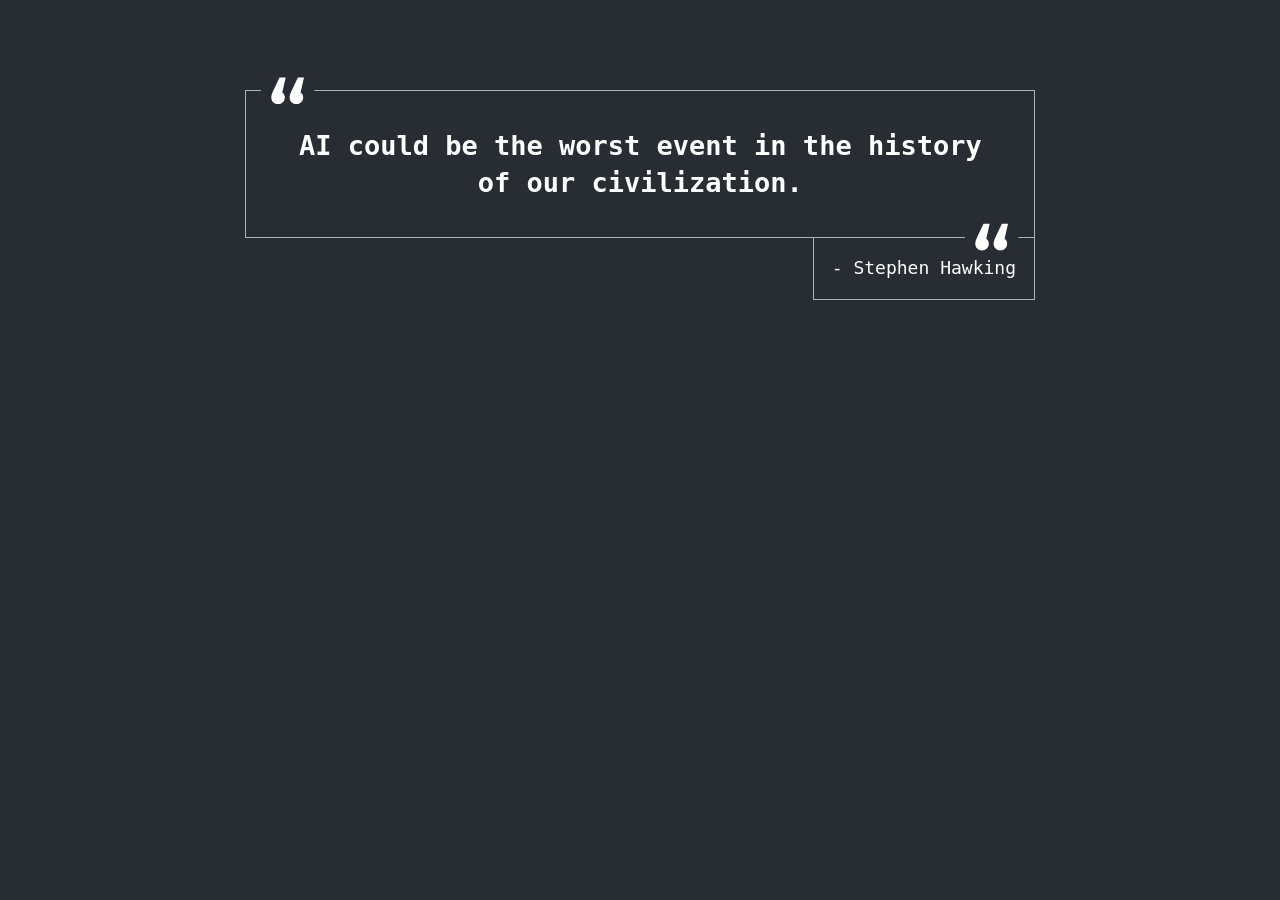
<file: index.html>
<!doctype html>
<html
  lang="en"
  data-ws-project="6458037b-5d3c-4079-ae0e-c40df5bc4a65"
  data-ws-last-published="2026-05-05T02:11:05.421Z"
>
  <head>
    <link
      rel="stylesheet"
      type="text/css"
      href="/assets/static/app_generated_index-6937cd5a.6cPwL4GT.css"
    />
    <meta charset="UTF-8" />
    <meta name="viewport" content="width=device-width,initial-scale=1" />
    <link
      rel="icon"
      href="/_vercel/image?url=%2Fassets%2Flogo_r1qaJQiri6sK3rPyq-Sar.svg&amp;w=144&amp;q=100"
    />
    <meta property="og:url" content="https://url/" />
    <meta
      property="og:title"
      content="Elias is a Web Designer and Front-End Developer"
    />
    <meta property="og:type" content="website" />
    <meta
      name="description"
      content="He crafts responsive websites where technologies meet creativity"
    />
    <meta
      property="og:description"
      content="He crafts responsive websites where technologies meet creativity"
    />
    <meta
      property="og:image"
      content="/assets/pixelcraft-cover_Ckau2-x_u9aBf1xgEHluR.png"
    />
    <meta property="twitter:card" content="summary_large_image" />
    <title>feel the eternal void</title>
  </head>
  <body id="top" class="w-body">
    <div class="w-box">
      <div style="display: contents">
        <div style="display: contents">
          <div class="w-html-embed">
            <style>
              /* So we don't need to add a token to every paragraph to remove margin. */
              p {
                margin: 0;
              }

              * {
                /* Make links scroll to their sections smoothly. */
                scroll-behavior: smooth;
              }

              /* Nav Trigger show active when submenu is open. */
              nav button[data-state="open"] {
                --navigation-menu-trigger-icon-transform: 180deg;
                color: var(--foreground-muted);
              }
            </style>
          </div>
        </div>
      </div>
      <main class="w-box">
        <section class="w-box cna0hdz c1mzb2kd">
          <div
            class="w-box c1357293 c9jnjeu czr2pxy c155uc7w cry9bxc c1lfjoq7 c1778y6x c1wt8a7g c1s46o9r cdczzub c1fd0kk1 c11gzs80"
          >
            <div
              class="w-box cry9bxc c1lfjoq7 co864hj c1qom380 c9jnjeu c1357293"
            >
              <div
                class="w-box cavd3zn c1fhkm63 clv8gve c17uu2y9 c13ldpkq c14nqedw"
              >
                <p
                  class="w-paragraph cuoke4w cy1haag c32myit cwrra4i c12y6bqh c172bxpl"
                >
                  <b class="w-element"
                    >AI could be the worst event in the history of our
                    civilization.</b
                  >
                </p>
                <div
                  class="w-box csru8nn c1u3r42f cdwd3jx c1cvcmzo cimc1rz c1lqspcx"
                >
                  <div style="display: contents">
                    <div style="display: contents">
                      <div class="w-html-embed">
                        <svg
                          width="100%"
                          height="100%"
                          viewBox="0 0 42 29"
                          fill="none"
                          xmlns="http://www.w3.org/2000/svg"
                        >
                          <rect
                            width="41.472"
                            height="28.704"
                            fill="var(--background-primary)"
                          ></rect>
                          <path
                            d="M18.56 19.616C18.56 21.0453 18.0373 22.2507 16.992 23.232C15.968 24.2133 14.72 24.704 13.248 24.704C11.7333 24.704 10.4747 24.2133 9.472 23.232C8.49067 22.2507 8 21.0453 8 19.616C8 18.9333 8.096 18.208 8.288 17.44C8.48 16.672 8.864 15.68 9.44 14.464L14.4 4H19.2L16.544 15.584C17.1413 16.0107 17.6213 16.576 17.984 17.28C18.368 17.9627 18.56 18.7413 18.56 19.616ZM32.8 19.616C32.8 21.0453 32.2773 22.2507 31.232 23.232C30.1867 24.2133 28.9387 24.704 27.488 24.704C26.016 24.704 24.768 24.2133 23.744 23.232C22.7413 22.2507 22.24 21.0453 22.24 19.616C22.24 18.9333 22.336 18.208 22.528 17.44C22.72 16.672 23.1147 15.68 23.712 14.464L28.704 4H33.472L30.784 15.584C31.4027 16.0107 31.8933 16.576 32.256 17.28C32.6187 17.9627 32.8 18.7413 32.8 19.616Z"
                            fill="var(--foreground-primary)"
                          ></path>
                        </svg>
                      </div>
                    </div>
                  </div>
                </div>
                <div
                  class="w-box csru8nn c1u3r42f cdwd3jx cm4r943 c1lvkmhk c7dda1k c1dj4rt4 cvqjtds"
                >
                  <div style="display: contents">
                    <div style="display: contents">
                      <div class="w-html-embed">
                        <svg
                          width="100%"
                          height="100%"
                          viewBox="0 0 42 29"
                          fill="none"
                          xmlns="http://www.w3.org/2000/svg"
                        >
                          <rect
                            width="41.472"
                            height="28.704"
                            fill="var(--background-primary)"
                          ></rect>
                          <path
                            d="M18.56 19.616C18.56 21.0453 18.0373 22.2507 16.992 23.232C15.968 24.2133 14.72 24.704 13.248 24.704C11.7333 24.704 10.4747 24.2133 9.472 23.232C8.49067 22.2507 8 21.0453 8 19.616C8 18.9333 8.096 18.208 8.288 17.44C8.48 16.672 8.864 15.68 9.44 14.464L14.4 4H19.2L16.544 15.584C17.1413 16.0107 17.6213 16.576 17.984 17.28C18.368 17.9627 18.56 18.7413 18.56 19.616ZM32.8 19.616C32.8 21.0453 32.2773 22.2507 31.232 23.232C30.1867 24.2133 28.9387 24.704 27.488 24.704C26.016 24.704 24.768 24.2133 23.744 23.232C22.7413 22.2507 22.24 21.0453 22.24 19.616C22.24 18.9333 22.336 18.208 22.528 17.44C22.72 16.672 23.1147 15.68 23.712 14.464L28.704 4H33.472L30.784 15.584C31.4027 16.0107 31.8933 16.576 32.256 17.28C32.6187 17.9627 32.8 18.7413 32.8 19.616Z"
                            fill="var(--foreground-primary)"
                          ></path>
                        </svg>
                      </div>
                    </div>
                  </div>
                </div>
              </div>
              <div class="w-box c15077ix">
                <div
                  class="w-text c160atll cy1haag c32myit cwrra4i c12y6bqh ci33z0 c1cy6j6m cskgjqa c1lf9chy cnry0ei c82q2z"
                >
                  - Stephen Hawking
                </div>
              </div>
            </div>
          </div>
          <a
            class="w-link czt9u4x csru8nn cgrhyqg ccg2arl c1u0w1c2 c1jdbdk1 c13xeq47 cyarius c135vpv5 c1l0vha7 csyy8v5 c1bc2i7x c17r8x7j cw409oe cj9wdjl c1er9g7j c1hh9fvj c1qyy4dh c1wt8a7g cn6056e c1117wcl cz5x2lt c12sm2j2 cblpe2z cl60rel czukzo6 ckqth2g c4j0o1n c44vfqt c1e8zdxj c1xs0wst c7s1hdt c1b7r3cd c8ksia9 cnqrsxi"
            href="#"
            ><div
              class="w-box c19acjow c1g1x4wk c1642u22 c1e9wxra c422x95 c1kectvc c18nx7en c13zjl4p cfcozna"
            ></div
          ></a>
        </section>
      </main>
      <div style="display: contents">
        <div style="display: contents">
          <div style="display: contents">
            <div style="display: contents">
              <div class="w-html-embed">
                <style>
                  :root {
                    --ani-duration: var(--duration-default, 0.2s);
                    --ani-delay: 0s;
                    --ani-slide-offset: 20%;
                    --ani-zoom-in-scale: 1;
                    --ani-zoom-out-scale: 0.85;
                    --ani-flip-rotate: 30deg;
                    --ani-easing: var(--easing-fun, ease);
                    --ani-fill-mode: forwards;
                  }
                  [data-ani]:not([data-ani-children]),
                  [data-ani-children]:not([data-ani-progress]) > * {
                    animation-duration: var(--ani-duration);
                    animation-delay: var(--ani-delay);
                    animation-timing-function: var(--ani-easing);
                    animation-fill-mode: var(--ani-fill-mode);
                    opacity: 0;
                  }
                  [data-ani-progress]:not([data-ani-children]),
                  [data-ani-children]:not([data-ani]) > * {
                    transition-property: opacity, transform;
                    transition-duration: var(--ani-duration);
                    transition-timing-function: var(--ani-easing);
                    opacity: 0;
                  }
                  @keyframes fadeIn {
                    from {
                      opacity: 0;
                    }
                    to {
                      opacity: 1;
                    }
                  }
                  @keyframes fadeOut {
                    from {
                      opacity: 1;
                    }
                    to {
                      opacity: 0;
                    }
                  }
                  [data-ani-children][data-ani="fade"] > .in,
                  [data-ani="fade"]:where(
                      .in:not([data-state]),
                      [data-state$="open"],
                      [data-state="active"]
                    ) {
                    animation-name: fadeIn;
                  }
                  [data-ani-children][data-ani="fade"] > .out,
                  [data-ani="fade"]:where(
                      .out:not([data-state]),
                      [data-state="closed"],
                      [data-state="inactive"]
                    ) {
                    animation-name: fadeOut;
                  }
                  @keyframes slideIn {
                    from {
                      opacity: 0;
                      translate: var(--ani-slide-transform);
                    }
                    to {
                      opacity: 1;
                      translate: none;
                    }
                  }
                  @keyframes slideOut {
                    from {
                      opacity: 1;
                      translate: none;
                    }
                    to {
                      opacity: 0;
                      translate: var(--ani-slide-transform);
                    }
                  }
                  [data-ani-children][data-ani|="slide"] > .in,
                  [data-ani|="slide"]:where(
                      .in:not([data-state]),
                      [data-state$="open"],
                      [data-state="active"]
                    ) {
                    animation-name: slideIn;
                  }
                  [data-ani-children][data-ani|="slide"] > .out,
                  [data-ani|="slide"]:where(
                      .out:not([data-state]),
                      [data-state="closed"],
                      [data-state="inactive"]
                    ) {
                    animation-name: slideOut;
                  }
                  [data-ani="slide-up"] {
                    --ani-slide-transform: 0 var(--ani-slide-offset);
                  }
                  [data-ani="slide-down"] {
                    --ani-slide-transform: 0 calc(-1 * var(--ani-slide-offset));
                  }
                  [data-ani="slide-left"] {
                    --ani-slide-transform: var(--ani-slide-offset);
                  }
                  [data-ani="slide-right"] {
                    --ani-slide-transform: calc(-1 * var(--ani-slide-offset));
                  }
                  @keyframes zoomIn {
                    from {
                      opacity: 0;
                      scale: var(--ani-zoom-out-scale);
                    }
                    to {
                      opacity: 1;
                      scale: 1;
                    }
                  }
                  @keyframes zoomOut {
                    from {
                      opacity: 1;
                      scale: 1;
                    }
                    to {
                      opacity: 0;
                      scale: var(--ani-zoom-in-scale);
                    }
                  }
                  [data-ani-children][data-ani="zoom"] > .in,
                  [data-ani|="zoom"]:where(
                      .in:not([data-state]),
                      [data-state$="open"],
                      [data-state="active"]
                    ) {
                    animation-name: zoomIn;
                  }
                  [data-ani-children][data-ani="zoom"] > .out,
                  [data-ani|="zoom"]:where(
                      .out:not([data-state]),
                      [data-state="closed"],
                      [data-state="inactive"]
                    ) {
                    animation-name: zoomOut;
                  }
                  [data-ani-children][data-ani-progress="zoom"] > *,
                  [data-ani-progress="zoom"]:not([data-ani-children]) {
                    transform: scale(var(--ani-zoom-out-scale));
                  }
                  @keyframes flipInY {
                    from {
                      rotate: y var(--ani-flip-rotate);
                      perspective: 2000px;
                      opacity: 0;
                    }
                    to {
                      rotate: y 0;
                      opacity: 1;
                    }
                  }
                  @keyframes flipOutY {
                    from {
                      rotate: y 0;
                      opacity: 1;
                    }
                    to {
                      perspective: 2000px;
                      rotate: y var(--ani-flip-rotate);
                      opacity: 0;
                    }
                  }
                  @keyframes flipInX {
                    from {
                      perspective: 2000px;
                      rotate: x var(--ani-flip-rotate);
                      opacity: 0;
                    }
                    to {
                      rotate: x 0;
                      opacity: 1;
                    }
                  }
                  @keyframes flipOutX {
                    from {
                      rotate: x 0;
                      opacity: 1;
                    }
                    to {
                      perspective: 2000px;
                      rotate: x var(--ani-flip-rotate);
                      opacity: 0;
                    }
                  }
                  [data-ani-children][data-ani="flip-y"] > .in,
                  [data-ani="flip-y"]:where(
                      .in:not([data-state]),
                      [data-state$="open"],
                      [data-state="active"]
                    ) {
                    animation-name: flipInY;
                  }
                  [data-ani-children][data-ani="flip-x"] > .in,
                  [data-ani="flip-x"]:where(
                      .in:not([data-state]),
                      [data-state$="open"],
                      [data-state="active"]
                    ) {
                    animation-name: flipInX;
                  }
                  [data-ani-children][data-ani="flip-y"] > .out,
                  [data-ani="flip-y"]:where(
                      .out:not([data-state]),
                      [data-state="closed"],
                      [data-state="inactive"]
                    ) {
                    animation-name: flipOutY;
                  }
                  [data-ani-children][data-ani="flip-x"] > .out,
                  [data-ani="flip-x"]:where(
                      .out:not([data-state]),
                      [data-state="closed"],
                      [data-state="inactive"]
                    ) {
                    animation-name: flipOutX;
                  }
                  @keyframes expandDown {
                    from {
                      height: 0;
                    }
                    to {
                      height: var(--newHeight);
                    }
                  }
                  @keyframes expandUp {
                    from {
                      height: var(--newHeight);
                    }
                    to {
                      height: 0;
                    }
                  }
                  [data-ani="expand"],
                  [data-ani="expand"][data-state="open"],
                  [data-ani="expand"].in {
                    --newHeight: var(
                      --custom-height,
                      var(
                        --radix-accordion-content-height,
                        var(--radix-collapsible-content-height, 100%)
                      )
                    );
                    overflow: hidden;
                    opacity: 1;
                  }
                  [data-ani-children][data-ani="expand"] > .in,
                  [data-ani="expand"]:where(
                      .in:not([data-state]),
                      [data-state$="open"],
                      [data-state="active"]
                    ) {
                    animation: expandDown var(--ani-duration) var(--ani-easing);
                  }
                  [data-ani-children][data-ani="expand"] > .out,
                  [data-ani="expand"]:where(
                      .out:not([data-state]),
                      [data-state="closed"],
                      [data-state="inactive"]
                    ) {
                    animation: expandUp var(--ani-duration) var(--ani-easing);
                  }
                  @media (prefers-reduced-motion: reduce) {
                    [data-ani]:not([data-ani-children]),
                    [data-ani-progress]:not([data-ani-children]),
                    [data-ani-children] > * {
                      opacity: 1;
                      transform: none;
                      animation: none;
                      rotate: none;
                      scale: none;
                      translate: none;
                    }
                  }
                </style>
              </div>
            </div>
          </div>
        </div>
      </div>
    </div>
    <a
      href="https://webstudio.is/?via=badge"
      target="_blank"
      class="w-element csru8nn c1mb8swa c1qqyhy5 c1qyy4dh ct02u4h cjqo3r0 co75lnx c7f1npl c10yh23j c1sjzfnm c1ngdwug csxsvt6 c393lej cmm8ti9 c17xbrdu cifio cy1haag c1nk3tgl c1tby39 c1wcb3xr cze564a c15plmkp c135vpv5 c119suh8 cujxabw c142603 c1o3pxpk c1qc49wt"
      ><div class="w-html-embed cauqto8 cs09067 c10l6bx clv8gve">
        <svg
          xmlns="http://www.w3.org/2000/svg"
          fill="currentColor"
          viewBox="0 0 16 16"
          width="100%"
          height="100%"
          style="display: block"
        >
          <path
            fill-rule="evenodd"
            d="m12.32 12.416 2.62-8.085a1.205 1.205 0 1 0-2.292-.746l-2.62 8.084a1.205 1.205 0 1 0 2.292.747Z"
            clip-rule="evenodd"
          />
          <path
            fill-rule="evenodd"
            d="M8 7.624c.297 0 .517.175.704.394.207.243.373.545.514.866.634 1.44.753 3.241.753 3.241a1.206 1.206 0 0 0 1.285 1.122 1.207 1.207 0 0 0 1.12-1.287s-.16-2.25-.952-4.05C10.744 6.364 9.594 5.208 8 5.208c-1.594 0-2.744 1.156-3.424 2.7-.792 1.8-.951 4.05-.951 4.05a1.207 1.207 0 0 0 1.12 1.288 1.206 1.206 0 0 0 1.284-1.122s.119-1.8.753-3.24a3.52 3.52 0 0 1 .514-.867c.187-.22.406-.394.704-.394Z"
            clip-rule="evenodd"
          />
          <path
            fill-rule="evenodd"
            d="M5.973 11.669 3.352 3.585a1.205 1.205 0 1 0-2.293.746l2.622 8.084a1.205 1.205 0 1 0 2.292-.746Z"
            clip-rule="evenodd"
          />
        </svg>
      </div>
      <div class="w-element">Built with Webstudio</div></a
    >
    <script id="vike_pageContext" type="application/json">
      {
        "_urlRewrite": null,
        "pageId": "/pages/index",
        "routeParams": {},
        "data": {
          "url": "https://url/",
          "system": {
            "params": {},
            "search": {},
            "origin": "https://url",
            "pathname": "/"
          },
          "resources": {},
          "pageMeta": {
            "title": "Elias is a Web Designer and Front-End Developer",
            "description": "He crafts responsive websites where technologies meet creativity",
            "excludePageFromSearch": "!undefined",
            "language": "!undefined",
            "socialImageAssetName": "pixelcraft-cover_Ckau2-x_u9aBf1xgEHluR.png",
            "socialImageUrl": "!undefined",
            "status": "!undefined",
            "redirect": "!undefined",
            "custom": []
          }
        }
      }
    </script>
    <script id="vike_globalContext" type="application/json">
      {}
    </script>
    <script
      src="/assets/entries/entry-server-routing.sMlzWTgq.js"
      type="module"
      async
    ></script>
    <link
      rel="modulepreload"
      href="/assets/entries/pages_index._sj_bjXE.js"
      as="script"
      type="text/javascript"
    /><link
      rel="modulepreload"
      href="/assets/chunks/chunk-x9pfHLEC.js"
      as="script"
      type="text/javascript"
    /><link
      rel="modulepreload"
      href="/assets/chunks/chunk-CzwYzMkE.js"
      as="script"
      type="text/javascript"
    />
  </body>
</html>
</file>
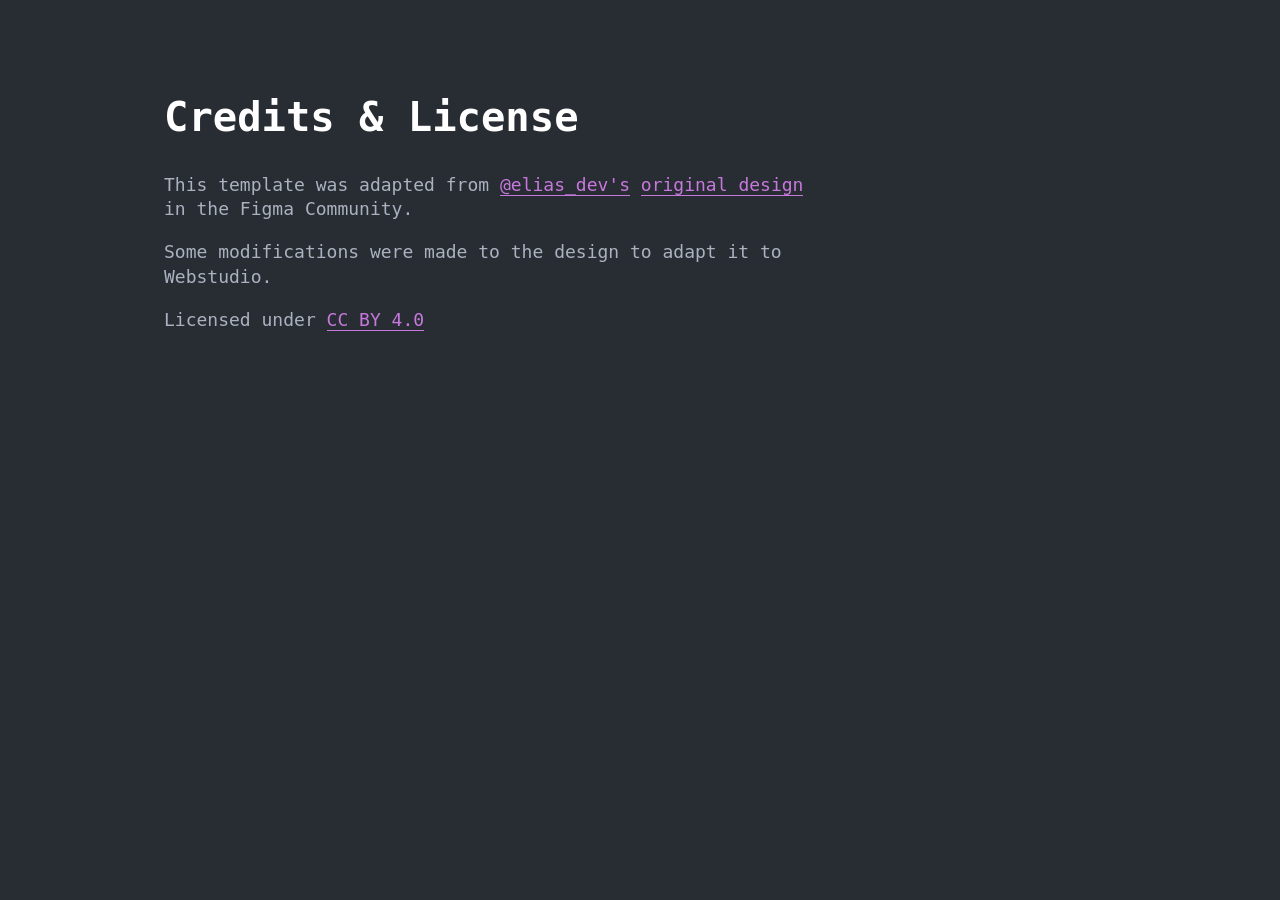
<file: credits/index.html>
<!doctype html>
<html
  lang="en"
  data-ws-project="6458037b-5d3c-4079-ae0e-c40df5bc4a65"
  data-ws-last-published="2026-05-05T02:11:05.421Z"
>
  <head>
    <link
      rel="stylesheet"
      type="text/css"
      href="/assets/static/app_generated_index-6937cd5a.6cPwL4GT.css"
    />
    <meta charset="UTF-8" />
    <meta name="viewport" content="width=device-width,initial-scale=1" />
    <link
      rel="icon"
      href="/_vercel/image?url=%2Fassets%2Flogo_r1qaJQiri6sK3rPyq-Sar.svg&amp;w=144&amp;q=100"
    />
    <meta property="og:url" content="https://url/credits" />
    <meta property="og:title" content="Credits and License" />
    <meta property="og:type" content="website" />
    <meta name="robots" content="noindex, nofollow" />
    <meta property="twitter:card" content="summary_large_image" />
    <title>Credits and License</title>
  </head>
  <body class="w-body">
    <div class="w-box">
      <main class="w-box">
        <section class="w-box cna0hdz c1mzb2kd">
          <div
            class="w-box c1357293 c9jnjeu czr2pxy c155uc7w cry9bxc c1lfjoq7 c1778y6x c1wt8a7g cn6056e c1117wcl c1fd0kk1 c11gzs80"
          >
            <h1
              class="w-heading c1cb3y4c c32myit cwrra4i cizucda c11nr3ex c1dhz37v"
            >
              Credits &amp; License
            </h1>
            <div class="w-box c1rco612">
              <p class="w-paragraph">
                This template was adapted from
                <a
                  href="https://www.figma.com/@elias_dev"
                  target="_blank"
                  class="w-rich-text-link chbermr cld4m44 cgrhyqg ccg2arl c1u0w1c2 c1jdbdk1 c13xeq47 cyarius c135vpv5 c1kz4bsi cy8j7mm c1hwbdwo c10mz0pn cw409oe cj9wdjl c1er9g7j c1hh9fvj cl60rel czukzo6 c1223h70 ck31cl2 c15li9yt c1x1ucwy csba0v1 c7rxj2g c8ksia9 cnqrsxi"
                  >@elias_dev&#x27;s</a
                >
                <a
                  href="https://www.figma.com/community/file/1164933568884615740"
                  target="_blank"
                  class="w-rich-text-link chbermr cld4m44 cgrhyqg ccg2arl c1u0w1c2 c1jdbdk1 c13xeq47 cyarius c135vpv5 c1kz4bsi cy8j7mm c1hwbdwo c10mz0pn cw409oe cj9wdjl c1er9g7j c1hh9fvj cl60rel czukzo6 c1223h70 ck31cl2 c15li9yt c1x1ucwy csba0v1 c7rxj2g c8ksia9 cnqrsxi"
                  >original design</a
                >
                in the Figma Community.
              </p>
              <p class="w-paragraph">
                Some modifications were made to the design to adapt it to
                Webstudio.
              </p>
              <p class="w-paragraph">
                Licensed under
                <a
                  href="https://creativecommons.org/licenses/by/4.0/"
                  target="_blank"
                  class="w-rich-text-link chbermr cld4m44 cgrhyqg ccg2arl c1u0w1c2 c1jdbdk1 c13xeq47 cyarius c135vpv5 c1kz4bsi cy8j7mm c1hwbdwo c10mz0pn cw409oe cj9wdjl c1er9g7j c1hh9fvj cl60rel czukzo6 c1223h70 ck31cl2 c15li9yt c1x1ucwy csba0v1 c7rxj2g c8ksia9 cnqrsxi"
                  >CC BY 4.0</a
                >
              </p>
            </div>
          </div>
        </section>
      </main>
    </div>
    <script id="vike_pageContext" type="application/json">
      {
        "_urlRewrite": null,
        "pageId": "/pages/credits",
        "routeParams": {},
        "data": {
          "url": "https://url/credits",
          "system": {
            "params": {},
            "search": {},
            "origin": "https://url",
            "pathname": "/credits"
          },
          "resources": {},
          "pageMeta": {
            "title": "Credits and License",
            "description": "",
            "excludePageFromSearch": true,
            "language": "",
            "socialImageAssetName": "!undefined",
            "socialImageUrl": "",
            "status": 200,
            "redirect": "",
            "custom": []
          }
        }
      }
    </script>
    <script id="vike_globalContext" type="application/json">
      {}
    </script>
    <script
      src="/assets/entries/entry-server-routing.sMlzWTgq.js"
      type="module"
      async
    ></script>
    <link
      rel="modulepreload"
      href="/assets/entries/pages_credits.CoQg6AZL.js"
      as="script"
      type="text/javascript"
    /><link
      rel="modulepreload"
      href="/assets/chunks/chunk-x9pfHLEC.js"
      as="script"
      type="text/javascript"
    /><link
      rel="modulepreload"
      href="/assets/chunks/chunk-DvgcxGVr.js"
      as="script"
      type="text/javascript"
    />
  </body>
</html>
</file>
<file: assets/static/app_generated_index-6937cd5a.6cPwL4GT.css>
@layer presets{:root{display:grid;min-height:100%;grid-template-rows:auto;grid-template-columns:1fr;font-family:Arial,Roboto,sans-serif;font-size:16px;line-height:1.2;white-space:pre-wrap;white-space-collapse:preserve}a.w-element{box-sizing:border-box}b.w-element{font-weight:700;box-sizing:border-box}div.w-element{box-sizing:border-box}body.w-body{box-sizing:border-box;-webkit-font-smoothing:antialiased;-moz-osx-font-smoothing:grayscale;margin:0}div.w-html-embed{display:contents;white-space:normal;white-space-collapse:collapse}div.w-box{box-sizing:border-box}main.w-box{box-sizing:border-box}nav.w-box{box-sizing:border-box}section.w-box{box-sizing:border-box}p.w-paragraph{box-sizing:border-box}div.w-text{box-sizing:border-box;min-height:1em}a.w-link{box-sizing:border-box;display:inline-block}h1.w-heading,h2.w-heading,h3.w-heading{box-sizing:border-box}code.w-code-text{font-family:ui-monospace,SFMono-Regular,Consolas,Liberation Mono,Menlo,monospace;font-size:1em;box-sizing:border-box;display:block;padding-left:.2em;padding-right:.2em;background-color:#eee;white-space:pre-wrap;white-space-collapse:preserve}ol.w-list{box-sizing:border-box;margin-top:0;margin-bottom:10px;padding-left:40px}li.w-list-item,span.w-text-1{box-sizing:border-box}blockquote.w-blockquote{margin:0 0 10px;padding:10px 20px;border-left:5px solid rgb(226 226 226 / 1)}hr.w-separator{height:1px;color:inherit;box-sizing:border-box;background-color:gray;border-top-style:none;border-right-style:none;border-left-style:none;border-bottom-style:none}a.w-rich-text-link{box-sizing:border-box;display:inline-block}div.w-accordion,div.w-item{box-sizing:border-box}h3.w-item-header{box-sizing:border-box;margin-top:0;margin-bottom:0}button.w-item-trigger{font-family:inherit;font-size:100%;line-height:1.15;box-sizing:border-box;text-transform:none;background-color:transparent;background-image:none;border:0px solid rgb(226 232 240 / 1);margin:0;padding:0}div.w-item-content,form.w-webhook-form,label.w-label{box-sizing:border-box}input.w-text-input{font-family:inherit;font-size:100%;line-height:1.15;box-sizing:border-box;border-top-style:solid;border-right-style:solid;border-bottom-style:solid;border-left-style:solid;display:block;margin:0}textarea.w-text-area{font-family:inherit;font-size:100%;line-height:1.15;box-sizing:border-box;border-top-style:solid;border-right-style:solid;border-bottom-style:solid;border-left-style:solid;resize:none;display:block;margin:0}button.w-button{font-family:inherit;font-size:100%;line-height:1.15;box-sizing:border-box;border-top-style:solid;border-right-style:solid;border-bottom-style:solid;border-left-style:solid;text-transform:none;margin:0}img.w-image{box-sizing:border-box;max-width:100%;display:block;height:auto}div.w-vimeo{box-sizing:border-box}img.w-preview-image{box-sizing:border-box;max-width:100%;display:block;height:auto}div.w-spinner{box-sizing:border-box}button.w-play-button{font-family:inherit;font-size:100%;line-height:1.15;box-sizing:border-box;border-top-style:solid;border-right-style:solid;border-bottom-style:solid;border-left-style:solid;text-transform:none;margin:0}}@media all{:root{--font-lineheight-00: .95;--font-lineheight-0: 1.1;--font-lineheight-1: 1.25;--font-lineheight-2: 1.375;--font-lineheight-3: 1.5;--font-lineheight-4: 1.75;--font-lineheight-5: 2;--font-letterspacing-0: -.05em;--font-letterspacing-1: .025em;--font-letterspacing-2: .05em;--font-letterspacing-3: .075em;--font-letterspacing-4: .15em;--font-letterspacing-5: .5em;--font-letterspacing-6: .75em;--font-letterspacing-7: 1em;--font-size-00: .5rem;--font-size-0: .75rem;--font-size-1: 1rem;--font-size-2: 1.1rem;--font-size-3: 1.25rem;--font-size-4: 1.5rem;--font-size-5: 2rem;--font-size-6: 2.5rem;--font-size-7: 3rem;--font-size-8: 3.5rem;--font-size-fluid-0: clamp(.75rem,2vw,1rem);--font-size-fluid-1: clamp(1rem,4vw,1.5rem);--font-size-fluid-2: clamp(1.5rem,6vw,2.25rem);--font-size-fluid-3: clamp(2rem,8vw,2.25rem);--size-000: -.5rem;--size-00: -.25rem;--size-1: .25rem;--size-2: .5rem;--size-3: 1rem;--size-4: 1.25rem;--size-5: 1.5rem;--size-6: 1.75rem;--size-7: 2rem;--size-8: 3rem;--size-9: 4rem;--size-10: 5rem;--size-11: 7.5rem;--size-12: 10rem;--size-13: 15rem;--size-14: 20rem;--size-15: 30rem;--size-px-000: -8px;--size-px-00: -4px;--size-px-1: 4px;--size-px-2: 8px;--size-px-3: 16px;--size-px-4: 20px;--size-px-5: 24px;--size-px-6: 28px;--size-px-7: 32px;--size-px-8: 48px;--size-px-9: 64px;--size-px-10: 80px;--size-px-11: 120px;--size-px-12: 160px;--size-px-13: 240px;--size-px-14: 320px;--size-px-15: 480px;--size-fluid-1: clamp(.5rem,1vw,1rem);--size-fluid-2: clamp(1rem,2vw,1.5rem);--size-fluid-3: clamp(1.5rem,3vw,2rem);--size-fluid-4: clamp(2rem,4vw,3rem);--size-fluid-5: clamp(4rem,5vw,5rem);--size-fluid-6: clamp(5rem,7vw,7.5rem);--size-fluid-7: clamp(7.5rem,10vw,10rem);--size-fluid-8: clamp(10rem,20vw,15rem);--size-fluid-9: clamp(15rem,30vw,20rem);--size-fluid-10: clamp(20rem,40vw,30rem);--size-content-1: 20ch;--size-content-2: 45ch;--size-content-3: 60ch;--size-header-1: 20ch;--size-header-2: 25ch;--size-header-3: 35ch;--size-xxs: 240px;--size-xs: 360px;--size-sm: 480px;--size-md: 768px;--size-lg: 1024px;--size-xl: 1440px;--size-xxl: 1920px;--size-relative-000: -.5ch;--size-relative-00: -.25ch;--size-relative-1: .25ch;--size-relative-2: .5ch;--size-relative-3: 1ch;--size-relative-4: 1.25ch;--size-relative-5: 1.5ch;--size-relative-6: 1.75ch;--size-relative-7: 2ch;--size-relative-8: 3ch;--size-relative-9: 4ch;--size-relative-10: 5ch;--size-relative-11: 7.5ch;--size-relative-12: 10ch;--size-relative-13: 15ch;--size-relative-14: 20ch;--size-relative-15: 30ch;--ease-1: cubic-bezier(.25,0,.5,1);--ease-2: cubic-bezier(.25,0,.4,1);--ease-3: cubic-bezier(.25,0,.3,1);--ease-4: cubic-bezier(.25,0,.2,1);--ease-5: cubic-bezier(.25,0,.1,1);--ease-in-1: cubic-bezier(.25,0,1,1);--ease-in-2: cubic-bezier(.5,0,1,1);--ease-in-3: cubic-bezier(.7,0,1,1);--ease-in-4: cubic-bezier(.9,0,1,1);--ease-in-5: cubic-bezier(1,0,1,1);--ease-out-1: cubic-bezier(0,0,.75,1);--ease-out-2: cubic-bezier(0,0,.5,1);--ease-out-3: cubic-bezier(0,0,.3,1);--ease-out-4: cubic-bezier(0,0,.1,1);--ease-out-5: cubic-bezier(0,0,0,1);--ease-in-out-1: cubic-bezier(.1,0,.9,1);--ease-in-out-2: cubic-bezier(.3,0,.7,1);--ease-in-out-3: cubic-bezier(.5,0,.5,1);--ease-in-out-4: cubic-bezier(.7,0,.3,1);--ease-in-out-5: cubic-bezier(.9,0,.1,1);--ease-elastic-out-1: cubic-bezier(.5,.75,.75,1.25);--ease-elastic-out-2: cubic-bezier(.5,1,.75,1.25);--ease-elastic-out-3: cubic-bezier(.5,1.25,.75,1.25);--ease-elastic-out-4: cubic-bezier(.5,1.5,.75,1.25);--ease-elastic-out-5: cubic-bezier(.5,1.75,.75,1.25);--ease-elastic-in-1: cubic-bezier(.5,-.25,.75,1);--ease-elastic-in-2: cubic-bezier(.5,-.5,.75,1);--ease-elastic-in-3: cubic-bezier(.5,-.75,.75,1);--ease-elastic-in-4: cubic-bezier(.5,-1,.75,1);--ease-elastic-in-5: cubic-bezier(.5,-1.25,.75,1);--ease-elastic-in-out-1: cubic-bezier(.5,-.1,.1,1.5);--ease-elastic-in-out-2: cubic-bezier(.5,-.3,.1,1.5);--ease-elastic-in-out-3: cubic-bezier(.5,-.5,.1,1.5);--ease-elastic-in-out-4: cubic-bezier(.5,-.7,.1,1.5);--ease-elastic-in-out-5: cubic-bezier(.5,-.9,.1,1.5);--ease-step-1: steps(2);--ease-step-2: steps(3);--ease-step-3: steps(4);--ease-step-4: steps(7);--ease-step-5: steps(10);--ease-elastic-1: var(--ease-elastic-out-1);--ease-elastic-2: var(--ease-elastic-out-2);--ease-elastic-3: var(--ease-elastic-out-3);--ease-elastic-4: var(--ease-elastic-out-4);--ease-elastic-5: var(--ease-elastic-out-5);--ease-squish-1: var(--ease-elastic-in-out-1);--ease-squish-2: var(--ease-elastic-in-out-2);--ease-squish-3: var(--ease-elastic-in-out-3);--ease-squish-4: var(--ease-elastic-in-out-4);--ease-squish-5: var(--ease-elastic-in-out-5);--ease-spring-1: linear(0,.006,.025 2.8%,.101 6.1%,.539 18.9%,.721 25.3%,.849 31.5%,.937 38.1%,.968 41.8%,.991 45.7%,1.006 50.1%,1.015 55%,1.017 63.9%,1.001);--ease-spring-2: linear(0,.007,.029 2.2%,.118 4.7%,.625 14.4%,.826 19%,.902,.962,1.008 26.1%,1.041 28.7%,1.064 32.1%,1.07 36%,1.061 40.5%,1.015 53.4%,.999 61.6%,.995 71.2%,1);--ease-spring-3: linear(0,.009,.035 2.1%,.141 4.4%,.723 12.9%,.938 16.7%,1.017,1.077,1.121,1.149 24.3%,1.159,1.163,1.161,1.154 29.9%,1.129 32.8%,1.051 39.6%,1.017 43.1%,.991,.977 51%,.974 53.8%,.975 57.1%,.997 69.8%,1.003 76.9%,1);--ease-spring-4: linear(0,.009,.037 1.7%,.153 3.6%,.776 10.3%,1.001,1.142 16%,1.185,1.209 19%,1.215 19.9% 20.8%,1.199,1.165 25%,1.056 30.3%,1.008 33%,.973,.955 39.2%,.953 41.1%,.957 43.3%,.998 53.3%,1.009 59.1% 63.7%,.998 78.9%,1);--ease-spring-5: linear(0,.01,.04 1.6%,.161 3.3%,.816 9.4%,1.046,1.189 14.4%,1.231,1.254 17%,1.259,1.257 18.6%,1.236,1.194 22.3%,1.057 27%,.999 29.4%,.955 32.1%,.942,.935 34.9%,.933,.939 38.4%,1 47.3%,1.011,1.017 52.6%,1.016 56.4%,1 65.2%,.996 70.2%,1.001 87.2%,1);--ease-bounce-1: linear(0,.004,.016,.035,.063,.098,.141,.191,.25,.316,.391 36.8%,.563,.766,1 58.8%,.946,.908 69.1%,.895,.885,.879,.878,.879,.885,.895,.908 89.7%,.946,1);--ease-bounce-2: linear(0,.004,.016,.035,.063,.098,.141 15.1%,.25,.391,.562,.765,1,.892 45.2%,.849,.815,.788,.769,.757,.753,.757,.769,.788,.815,.85,.892 75.2%,1 80.2%,.973,.954,.943,.939,.943,.954,.973,1);--ease-bounce-3: linear(0,.004,.016,.035,.062,.098,.141 11.4%,.25,.39,.562,.764,1 30.3%,.847 34.8%,.787,.737,.699,.672,.655,.65,.656,.672,.699,.738,.787,.847 61.7%,1 66.2%,.946,.908,.885 74.2%,.879,.878,.879,.885 79.5%,.908,.946,1 87.4%,.981,.968,.96,.957,.96,.968,.981,1);--ease-bounce-4: linear(0,.004,.016 3%,.062,.141,.25,.391,.562 18.2%,1 24.3%,.81,.676 32.3%,.629,.595,.575,.568,.575,.595,.629,.676 48.2%,.811,1 56.2%,.918,.86,.825,.814,.825,.86,.918,1 77.2%,.94 80.6%,.925,.92,.925,.94 87.5%,1 90.9%,.974,.965,.974,1);--ease-bounce-5: linear(0,.004,.016 2.5%,.063,.141,.25 10.1%,.562,1 20.2%,.783,.627,.534 30.9%,.511,.503,.511,.534 38%,.627,.782,1 48.7%,.892,.815,.769 56.3%,.757,.753,.757,.769 61.3%,.815,.892,1 68.8%,.908 72.4%,.885,.878,.885,.908 79.4%,1 83%,.954 85.5%,.943,.939,.943,.954 90.5%,1 93%,.977,.97,.977,1);--layer-1: 1;--layer-2: 2;--layer-3: 3;--layer-4: 4;--layer-5: 5;--layer-important: 2147483647;--shadow-color: 220 3% 15%;--shadow-strength: 1%;--inner-shadow-highlight: inset 0-.5px 0 0#fff,inset 0 .5px 0 0 rgba(0,0,0,.067);--shadow-1: 0 1px 2px -1px hsl(var(--shadow-color)/calc(var(--shadow-strength) + 9%));--shadow-2: 0 3px 5px -2px hsl(var(--shadow-color)/calc(var(--shadow-strength) + 3%)),0 7px 14px -5px hsl(var(--shadow-color)/calc(var(--shadow-strength) + 5%));--shadow-3: 0 -1px 3px 0 hsl(var(--shadow-color)/calc(var(--shadow-strength) + 2%)),0 1px 2px -5px hsl(var(--shadow-color)/calc(var(--shadow-strength) + 2%)),0 2px 5px -5px hsl(var(--shadow-color)/calc(var(--shadow-strength) + 4%)),0 4px 12px -5px hsl(var(--shadow-color)/calc(var(--shadow-strength) + 5%)),0 12px 15px -5px hsl(var(--shadow-color)/calc(var(--shadow-strength) + 7%));--shadow-4: 0 -2px 5px 0 hsl(var(--shadow-color)/calc(var(--shadow-strength) + 2%)),0 1px 1px -2px hsl(var(--shadow-color)/calc(var(--shadow-strength) + 3%)),0 2px 2px -2px hsl(var(--shadow-color)/calc(var(--shadow-strength) + 3%)),0 5px 5px -2px hsl(var(--shadow-color)/calc(var(--shadow-strength) + 4%)),0 9px 9px -2px hsl(var(--shadow-color)/calc(var(--shadow-strength) + 5%)),0 16px 16px -2px hsl(var(--shadow-color)/calc(var(--shadow-strength) + 6%));--shadow-5: 0 -1px 2px 0 hsl(var(--shadow-color)/calc(var(--shadow-strength) + 2%)),0 2px 1px -2px hsl(var(--shadow-color)/calc(var(--shadow-strength) + 3%)),0 5px 5px -2px hsl(var(--shadow-color)/calc(var(--shadow-strength) + 3%)),0 10px 10px -2px hsl(var(--shadow-color)/calc(var(--shadow-strength) + 4%)),0 20px 20px -2px hsl(var(--shadow-color)/calc(var(--shadow-strength) + 5%)),0 40px 40px -2px hsl(var(--shadow-color)/calc(var(--shadow-strength) + 7%));--shadow-6: 0 -1px 2px 0 hsl(var(--shadow-color)/calc(var(--shadow-strength) + 2%)),0 3px 2px -2px hsl(var(--shadow-color)/calc(var(--shadow-strength) + 3%)),0 7px 5px -2px hsl(var(--shadow-color)/calc(var(--shadow-strength) + 3%)),0 12px 10px -2px hsl(var(--shadow-color)/calc(var(--shadow-strength) + 4%)),0 22px 18px -2px hsl(var(--shadow-color)/calc(var(--shadow-strength) + 5%)),0 41px 33px -2px hsl(var(--shadow-color)/calc(var(--shadow-strength) + 6%)),0 100px 80px -2px hsl(var(--shadow-color)/calc(var(--shadow-strength) + 7%));--inner-shadow-0: inset 0 0 0 1px hsl(var(--shadow-color)/calc(var(--shadow-strength) + 9%));--inner-shadow-1: inset 0 1px 2px 0 hsl(var(--shadow-color)/calc(var(--shadow-strength) + 9%)),var(--inner-shadow-highlight);--inner-shadow-2: inset 0 1px 4px 0 hsl(var(--shadow-color)/calc(var(--shadow-strength) + 9%)),var(--inner-shadow-highlight);--inner-shadow-3: inset 0 2px 8px 0 hsl(var(--shadow-color)/calc(var(--shadow-strength) + 9%)),var(--inner-shadow-highlight);--inner-shadow-4: inset 0 2px 14px 0 hsl(var(--shadow-color)/calc(var(--shadow-strength) + 9%)),var(--inner-shadow-highlight);--ratio-square: 1;--ratio-landscape: 4/3;--ratio-portrait: 3/4;--ratio-widescreen: 16/9;--ratio-ultrawide: 18/5;--ratio-golden: 1.618/1;--gray-0: rgb(255 255 255 / 1);--gray-1: unset;--gray-2: unset;--gray-3: unset;--gray-4: unset;--gray-5: unset;--gray-6: rgb(171 178 191 / 1);--gray-7: unset;--gray-8: unset;--gray-9: unset;--gray-10: unset;--gray-11: rgb(40 44 51 / 1);--gray-12: unset;--stone-0: unset;--stone-1: unset;--stone-2: unset;--stone-3: unset;--stone-4: unset;--stone-5: unset;--stone-6: unset;--stone-7: unset;--stone-8: unset;--stone-9: unset;--stone-10: unset;--stone-11: unset;--stone-12: unset;--red-0: unset;--red-1: unset;--red-2: unset;--red-3: unset;--red-4: unset;--red-5: unset;--red-6: rgb(224 107 116 / 1);--red-7: unset;--red-8: unset;--red-9: unset;--red-10: unset;--red-11: unset;--red-12: unset;--pink-0: unset;--pink-1: unset;--pink-2: unset;--pink-3: unset;--pink-4: unset;--pink-5: unset;--pink-6: unset;--pink-7: unset;--pink-8: unset;--pink-9: unset;--pink-10: unset;--pink-11: unset;--pink-12: unset;--purple-0: unset;--purple-1: unset;--purple-2: unset;--purple-3: unset;--purple-4: unset;--purple-5: unset;--purple-6: rgb(199 120 221 / 1);--purple-7: unset;--purple-8: unset;--purple-9: unset;--purple-10: unset;--purple-11: unset;--purple-12: unset;--violet-0: unset;--violet-1: unset;--violet-2: unset;--violet-3: unset;--violet-4: unset;--violet-5: unset;--violet-6: unset;--violet-7: unset;--violet-8: unset;--violet-9: unset;--violet-10: unset;--violet-11: unset;--violet-12: unset;--indigo-0: unset;--indigo-1: unset;--indigo-2: unset;--indigo-3: unset;--indigo-4: unset;--indigo-5: unset;--indigo-6: unset;--indigo-7: unset;--indigo-8: unset;--indigo-9: unset;--indigo-10: unset;--indigo-11: unset;--indigo-12: unset;--blue-0: unset;--blue-1: unset;--blue-2: unset;--blue-3: unset;--blue-4: unset;--blue-5: unset;--blue-6: rgb(98 174 239 / 1);--blue-7: rgb(85 182 194 / 1);--blue-8: unset;--blue-9: unset;--blue-10: unset;--blue-11: unset;--blue-12: unset;--cyan-0: unset;--cyan-1: unset;--cyan-2: unset;--cyan-3: unset;--cyan-4: unset;--cyan-5: unset;--cyan-6: unset;--cyan-7: unset;--cyan-8: unset;--cyan-9: unset;--cyan-10: unset;--cyan-11: unset;--cyan-12: unset;--teal-0: unset;--teal-1: unset;--teal-2: unset;--teal-3: unset;--teal-4: unset;--teal-5: unset;--teal-6: unset;--teal-7: unset;--teal-8: unset;--teal-9: unset;--teal-10: unset;--teal-11: unset;--teal-12: unset;--green-0: unset;--green-1: unset;--green-2: unset;--green-3: unset;--green-4: unset;--green-5: unset;--green-6: rgb(152 195 121 / 1);--green-7: unset;--green-8: unset;--green-9: unset;--green-10: unset;--green-11: unset;--green-12: unset;--lime-0: unset;--lime-1: unset;--lime-2: unset;--lime-3: unset;--lime-4: unset;--lime-5: unset;--lime-6: unset;--lime-7: unset;--lime-8: unset;--lime-9: unset;--lime-10: unset;--lime-11: unset;--lime-12: unset;--yellow-0: unset;--yellow-1: unset;--yellow-2: unset;--yellow-3: unset;--yellow-4: unset;--yellow-5: unset;--yellow-6: rgb(229 192 122 / 1);--yellow-7: unset;--yellow-8: unset;--yellow-9: unset;--yellow-10: unset;--yellow-11: unset;--yellow-12: unset;--orange-0: unset;--orange-1: unset;--orange-2: unset;--orange-3: unset;--orange-4: unset;--orange-5: unset;--orange-6: unset;--orange-7: unset;--orange-8: unset;--orange-9: unset;--orange-10: unset;--orange-11: unset;--orange-12: unset;--choco-0: unset;--choco-1: unset;--choco-2: unset;--choco-3: unset;--choco-4: unset;--choco-5: unset;--choco-6: unset;--choco-7: unset;--choco-8: unset;--choco-9: unset;--choco-10: unset;--choco-11: unset;--choco-12: unset;--brown-0: unset;--brown-1: unset;--brown-2: unset;--brown-3: unset;--brown-4: unset;--brown-5: unset;--brown-6: unset;--brown-7: unset;--brown-8: unset;--brown-9: unset;--brown-10: unset;--brown-11: unset;--brown-12: unset;--sand-0: unset;--sand-1: unset;--sand-2: unset;--sand-3: unset;--sand-4: unset;--sand-5: unset;--sand-6: unset;--sand-7: unset;--sand-8: unset;--sand-9: unset;--sand-10: unset;--sand-11: unset;--sand-12: unset;--camo-0: unset;--camo-1: unset;--camo-2: unset;--camo-3: unset;--camo-4: unset;--camo-5: unset;--camo-6: unset;--camo-7: unset;--camo-8: unset;--camo-9: unset;--camo-10: unset;--camo-11: unset;--camo-12: unset;--jungle-0: unset;--jungle-1: unset;--jungle-2: unset;--jungle-3: unset;--jungle-4: unset;--jungle-5: unset;--jungle-6: unset;--jungle-7: unset;--jungle-8: unset;--jungle-9: unset;--jungle-10: unset;--jungle-11: unset;--jungle-12: unset;--gradient-1: unset;--gradient-2: unset;--gradient-3: unset;--gradient-4: unset;--gradient-5: unset;--gradient-6: unset;--gradient-7: unset;--gradient-8: unset;--gradient-9: unset;--gradient-10: unset;--gradient-11: unset;--gradient-12: unset;--gradient-13: unset;--gradient-14: unset;--gradient-15: unset;--gradient-16: unset;--gradient-17: unset;--gradient-18: unset;--gradient-19: unset;--gradient-20: unset;--gradient-21: unset;--gradient-22: unset;--gradient-23: unset;--gradient-24: unset;--gradient-25: unset;--gradient-26: unset;--gradient-27: unset;--gradient-28: unset;--gradient-29: unset;--gradient-30: unset;--noise-1: url("data:image/svg+xml;charset=utf-8,%3Csvg viewBox='0 0 200 200' xmlns='http://www.w3.org/2000/svg'%3E%3Cfilter id='a'%3E%3CfeTurbulence type='fractalNoise' baseFrequency='.005' numOctaves='2' stitchTiles='stitch'/%3E%3C/filter%3E%3Crect width='100%25' height='100%25' filter='url(%23a)'/%3E%3C/svg%3E");--noise-2: url("data:image/svg+xml;charset=utf-8,%3Csvg viewBox='0 0 300 300' xmlns='http://www.w3.org/2000/svg'%3E%3Cfilter id='a'%3E%3CfeTurbulence type='fractalNoise' baseFrequency='.05' stitchTiles='stitch'/%3E%3C/filter%3E%3Crect width='100%25' height='100%25' filter='url(%23a)'/%3E%3C/svg%3E");--noise-3: url("data:image/svg+xml;charset=utf-8,%3Csvg viewBox='0 0 1024 1024' xmlns='http://www.w3.org/2000/svg'%3E%3Cfilter id='a'%3E%3CfeTurbulence type='fractalNoise' baseFrequency='.25' stitchTiles='stitch'/%3E%3C/filter%3E%3Crect width='100%25' height='100%25' filter='url(%23a)'/%3E%3C/svg%3E");--noise-4: url("data:image/svg+xml;charset=utf-8,%3Csvg viewBox='0 0 2056 2056' xmlns='http://www.w3.org/2000/svg'%3E%3Cfilter id='a'%3E%3CfeTurbulence type='fractalNoise' baseFrequency='.5' stitchTiles='stitch'/%3E%3C/filter%3E%3Crect width='100%25' height='100%25' filter='url(%23a)'/%3E%3C/svg%3E");--noise-5: url("data:image/svg+xml;charset=utf-8,%3Csvg viewBox='0 0 2056 2056' xmlns='http://www.w3.org/2000/svg'%3E%3Cfilter id='a'%3E%3CfeTurbulence type='fractalNoise' baseFrequency='.75' stitchTiles='stitch'/%3E%3C/filter%3E%3Crect width='100%25' height='100%25' filter='url(%23a)'/%3E%3C/svg%3E");--noise-filter-1: contrast(300%) brightness(100%);--noise-filter-2: contrast(200%) brightness(150%);--noise-filter-3: contrast(200%) brightness(250%);--noise-filter-4: contrast(200%) brightness(500%);--noise-filter-5: contrast(200%) brightness(1000%);--border-size-1: 1px;--border-size-2: 2px;--border-size-3: 5px;--border-size-4: 10px;--border-size-5: 25px;--radius-1: 2px;--radius-2: 5px;--radius-3: 1rem;--radius-4: 2rem;--radius-5: 4rem;--radius-6: 8rem;--radius-round: 100000px;--radius-conditional-1: clamp(0px, calc(100vw - 100%) * 1e5,var(--radius-1));--radius-conditional-2: clamp(0px, calc(100vw - 100%) * 1e5,var(--radius-2));--radius-conditional-3: clamp(0px, calc(100vw - 100%) * 1e5,var(--radius-3));--radius-conditional-4: clamp(0px, calc(100vw - 100%) * 1e5,var(--radius-4));--radius-conditional-5: clamp(0px, calc(100vw - 100%) * 1e5,var(--radius-5));--radius-conditional-6: clamp(0px, calc(100vw - 100%) * 1e5,var(--radius-6));background-color:var(--background-primary, rgb(13 15 18 / 1));color:var(--foreground-muted, rgb(173 181 189 / 1));--focus-color: var(--foreground-accent, rgb(34 139 230 / 1));--focus-width: 1px;--focus-offset: 0;--duration-default: .3s;--easing-default: var(--ease-out-3);--gap-xs: var(--size-2);--gap-s: var(--size-fluid-2);--gap-m: var(--size-fluid-5);--gap-l: var(--size-fluid-7);--foreground-primary: var(--gray-0);--foreground-secondary: var(--gray-11);--foreground-accent: var(--purple-6);--foreground-muted: var(--gray-6);--foreground-border: var(--gray-6);--background-primary: var(--gray-11);--background-secondary: var(--gray-0);--background-accent: var(--purple-6);--background-card: var(--background-primary);font-family:ui-monospace,Cascadia Code,Source Code Pro,Menlo,Consolas,DejaVu Sans Mono,monospace;--spacing-default: var(--size-fluid-3);line-height:var(--font-lineheight-2);font-size:18px;--active-opacity: .94;--active-scale: 96%;--easing-fun: var(--ease-elastic-in-out-4) }.c13b531o{padding-top:var(--size-2)}.c1my01bv{padding-bottom:var(--size-2)}.c1a8d7ts{padding-left:var(--size-4)}.c122t6uk{padding-right:var(--size-4)}.c1qom380{text-align:center}.c1dgwt71{background-color:var(--green-3)}.c10tv7lx{margin-top:var(--size-2)}.ceijzmy{margin-bottom:var(--size-2)}.cr8yqfm{border-top-left-radius:var(--radius-2)}.c1ufwdzl{border-top-right-radius:var(--radius-2)}.c5blvcv{border-bottom-left-radius:var(--radius-2)}.cml0h3f{border-bottom-right-radius:var(--radius-2)}.cry9bxc{display:flex}.c1qyy4dh{align-items:center}.ct02u4h{justify-content:center}.c1md20bl{column-gap:var(--gap-xs, .5rem)}.c1e892th{row-gap:var(--gap-xs, .5rem)}.c1357293{margin-right:auto}.c9jnjeu{margin-left:auto}.c1ea2p93{--demo-icon-opacity: 0 }.cvbguh1{--demo-icon-translate: 5px }.cxzbt5w{cursor:default}.c1cqu2xh{max-width:max-content}.c16o4em1{color:var(--green-12)}.c6wd8dp{border:var(--border-size-1) solid var(--green-7)}.cmkn8do:hover{--demo-icon-translate: 0px }.cohcyhg:hover{--demo-icon-opacity: 1 }.csru8nn{display:inline-flex}.cqmknsi{opacity:var(--demo-icon-opacity)}.c1187s2w{translate:0 var(--demo-icon-translate)}.cc50ri5{transition-property:translate,opacity}.cab2htk{transition-duration:.2s,.2s}.c1401ycp{transition-timing-function:cubic-bezier(.45,0,.55,1),ease}.cwc6hbl{transition-delay:0ms,0ms}.c11r52nx{transition-behavior:normal,normal}.cd3iwfe{transition-duration:var(--duration-default, .2s),var(--duration-default, .2s)}.c1yhcvvf{transition-timing-function:var(--easing-default, cubic-bezier(0,0,.3,1)),var(--easing-default, cubic-bezier(0,0,.3,1))}.c1e9wxra{transition-property:color}.c1ovbu2i{transition-duration:.2s}.c1hskipr{transition-timing-function:ease}.c18nx7en{transition-delay:0ms}.c13zjl4p{transition-behavior:normal}.cs65yuw:hover{color:var(--green-10)}.czr2pxy{width:100%}.c155uc7w{max-width:var(--size-lg, 1024px)}.c1lfjoq7{flex-direction:column}.c1fd0kk1{padding-right:var(--spacing-default, clamp(1.5rem,3vw,2rem))}.c11gzs80{padding-left:var(--spacing-default, clamp(1.5rem,3vw,2rem))}.cna0hdz{padding-top:var(--size-fluid-6)}.c1mzb2kd{padding-bottom:var(--size-fluid-6)}.c1778y6x{align-items:stretch}.c1wt8a7g{justify-content:start}.c11ykhog{column-gap:var(--size-fluid-6)}.c1kt5iwx{row-gap:var(--size-fluid-6)}.c1z0l37u{column-gap:var(--gap-s, clamp(1rem,2vw,1.5rem))}.c1ml0hr7{row-gap:var(--gap-s, clamp(1rem,2vw,1.5rem))}.cbmc0x9{padding-top:var(--size-9)}.c1cb3y4c{font-weight:600}.c32myit{margin-top:0}.cwrra4i{margin-bottom:0}.cizucda{color:var(--foreground-primary, rgb(222 226 230 / 1))}.c11nr3ex{font-size:var(--font-size-fluid-3)}.c1dhz37v{text-wrap:balance}.c1nkzcyu{font-size:var(--font-size-3)}.c91x88d{color:var(--foreground-muted, rgb(173 181 189 / 1))}.cdq89vd{column-gap:var(--size-fluid-3)}.c1tcoltv{row-gap:var(--size-fluid-3)}.c13hpgo3{background-color:#834df4}.cbvffy{padding-left:var(--size-1)}.can94pj{padding-right:var(--size-1)}.c1p3n7hw{color:var(--gray-0)}.c1pn4vw7{border-top-left-radius:3px}.cczo11{border-top-right-radius:3px}.c1tnvyeo{border-bottom-left-radius:3px}.c1pm51o8{border-bottom-right-radius:3px}.c18tatc1{width:fit-content}.c1dxq9cf{font-size:var(--font-size-fluid-2)}.cy1haag{font-weight:500}.c12y6bqh{color:var(--foreground-primary)}.cuoke4w{font-size:var(--font-size-fluid-1)}.c160atll{font-size:var(--font-size-fluid-0)}.c1kol985{font-size:var(--font-size-0)}.copqmak{display:grid}.c1f64byh{grid-template-columns:1fr 1fr}.c1w3ahi2{column-gap:var(--size-fluid-2)}.c3zdkj3{row-gap:var(--size-fluid-2)}.c2i0393{border-top-left-radius:var(--border-size-2, 2px)}.c19evryj{border-top-right-radius:var(--border-size-2, 2px)}.cntnubm{border-bottom-left-radius:var(--border-size-2, 2px)}.c16hrg7f{border-bottom-right-radius:var(--border-size-2, 2px)}.c12vy3a5{padding-left:var(--size-relative-2, .5ch)}.cuwcd3w{padding-right:var(--size-relative-2, .5ch)}.c182r5t9{background-color:var(--background-primary, rgb(13 15 18 / 1))}.c27bbqk{border:var(--border-size-1, 1px) solid var(--foreground-border, rgb(33 37 41 / 1))}.c1kne9qb{margin-left:0}.c1i27g6s{border-top:0px solid var(--foreground-accent, rgb(34 139 230 / 1))}.cmizqo3{border-right:0px solid var(--foreground-accent, rgb(34 139 230 / 1))}.c2dc58a{border-bottom:0px solid var(--foreground-accent, rgb(34 139 230 / 1))}.cn9j8i{border-left:var(--border-size-2, 2px) solid var(--foreground-accent, rgb(34 139 230 / 1))}.c15hexcm{padding:var(--spacing-default, clamp(1.5rem,3vw,2rem))}.cx27rqy{background-color:var(--foreground-accent)}.chbermr{color:var(--foreground-accent, rgb(34 139 230 / 1))}.cld4m44{display:inline}.cgrhyqg{transition-property:color,opacity,scale,box-shadow,border}.ccg2arl{transition-duration:var(--duration-default),var(--duration-default),var(--duration-default),var(--duration-default),var(--duration-default)}.c1u0w1c2{transition-timing-function:var(--easing-default),var(--easing-default),var(--easing-default),var(--easing-default),var(--easing-default)}.c1jdbdk1{transition-delay:0ms,0ms,0ms,0ms,0ms}.c13xeq47{transition-behavior:normal,normal,normal,normal,normal}.cyarius{box-shadow:inset 0 0 0 0 currentcolor}.c135vpv5{text-decoration-line:none}.c1kz4bsi{border-top-style:solid}.cy8j7mm{border-right-style:solid}.c1hwbdwo{border-left-style:solid}.c10mz0pn{border-bottom-style:solid}.cw409oe{border-top-width:0px}.cj9wdjl{border-right-width:0px}.c1er9g7j{border-left-width:0px}.c1hh9fvj{border-bottom-width:var(--border-size-1)}.cl60rel:focus-visible{outline-offset:var(--focus-offset, 0)}.czukzo6:focus-visible{outline:var(--focus-width, 1px) solid var(--focus-color, rgb(51 154 240 / 1))}.c1223h70:hover{color:var(--foreground-muted)}.ck31cl2:hover{box-shadow:inset 0 -1.5em 0 0 var(--background-secondary)}.c15li9yt:hover{border-top-color:transparent}.c1x1ucwy:hover{border-right-color:transparent}.csba0v1:hover{border-bottom-color:transparent}.c7rxj2g:hover{border-left-color:transparent}.c8ksia9:active{opacity:var(--active-opacity)}.cnqrsxi:active{scale:var(--active-scale) var(--active-scale) 100%}.c12n5uks{border-top-left-radius:var(--radius-3)}.csb0ifw{border-top-right-radius:var(--radius-3)}.cg5j03k{border-bottom-left-radius:var(--radius-3)}.c8od1c4{border-bottom-right-radius:var(--radius-3)}.c2keyc8{padding-top:var(--size-fluid-4)}.cnkorcr{padding-bottom:var(--size-fluid-4)}.c1fhkm63{flex-grow:1}.clv8gve{flex-shrink:0}.c1s46o9r{column-gap:var(--gap-m)}.cdczzub{row-gap:var(--gap-m)}.c1qdn8k2{border:var(--border-size-1) dashed var(--foreground-border, rgb(33 37 41 / 1))}.c16xs6ny{align-items:start}.c133lpx4{column-gap:var(--size-3)}.c14u5o53{row-gap:var(--size-3)}.c1g7fxd7{padding:var(--size-fluid-4)}.c10zkoym{column-gap:var(--gap-s)}.ct8c5y2{row-gap:var(--gap-s)}.c15cml01{flex-wrap:wrap}.c1e7helk{background-color:transparent}.c14z1eqr{padding-left:var(--size-3)}.c1ktl1y1{padding-right:var(--size-3)}.c1qeobur{transition-property:opacity,scale,box-shadow}.c1s4ttse{transition-duration:var(--duration-default),var(--duration-default),var(--duration-default)}.c16s8et8{transition-timing-function:var(--easing-default),var(--ease-elastic-out-2),var(--ease-elastic-out-2)}.cfw5mh8{transition-delay:0ms,0ms,0ms}.c1apclts{transition-behavior:normal,normal,normal}.c19mhsau{border:var(--border-size-1) solid var(--foreground-accent)}.c8g2o8g:hover{box-shadow:0 0 0 5px var(--background-accent)}.c1mk6p8z:hover{scale:103% 103% 100%}.c15dw1qs{color:var(--foreground-primary, rgb(241 243 245 / 1))}.ckz5c6u{border:var(--border-size-1) solid currentColor}.c9sypx0{grid-template-columns:1fr}.c1vaudkt{padding-right:var(--size-fluid-4)}.cci8rp4{padding-left:var(--size-fluid-4)}.cll3pt2{column-gap:var(--size-fluid-2, clamp(1rem,2vw,1.5rem))}.c1gy5yet{row-gap:var(--size-fluid-2, clamp(1rem,2vw,1.5rem))}.c1rco612{max-width:var(--size-content-3, 60ch)}.c1vrexag{align-items:initial}.co2qwzx{justify-items:initial}.c7rvndl{grid-column-start:1}.c2w8hv4{grid-column-end:3}.c1lxiyww{flex-direction:row}.c18v2pa2{justify-content:space-between}.co39b1z{min-width:max-content}.c1sche0c{padding-top:var(--size-2, .5rem)}.c1l2989r{padding-bottom:var(--size-2, .5rem)}.cjqo3r0{position:fixed}.c1cvcmzo{top:0}.c3xzas1{left:0}.c1n6cdq4{right:0}.c1sl0nnp{z-index:var(--layer-2, 2)}.c47o47j{overflow-x:auto}.cw5izhw{overflow-y:auto}.c1oa4dlv{background-color:#e1f0ff}.cjid75y{color:#016ccc}.c16x0h2l{font-family:monospace,sans-serif}.cagnu3j{aspect-ratio:var(--ratio-square, 1)}.c1cx42qj{background-color:currentColor}.c1nj04wn{border-top-left-radius:var(--radius-round, 100000px)}.c1nitjp7{border-top-right-radius:var(--radius-round, 100000px)}.c195lvp6{border-bottom-left-radius:var(--radius-round, 100000px)}.c1hr6a6t{border-bottom-right-radius:var(--radius-round, 100000px)}.c1s9lq31{width:var(--size-12, 10rem)}.c6pvryr{border:var(--border-size-1) dashed currentColor}.c1bd9ep2{color:var(--foreground-secondary)}.cpp0nin{color:var(--foreground-accent)}.czt9u4x{color:var(--foreground-muted)}.cchda18{color:var(--foreground-border)}.cvgv9nf{color:var(--background-primary)}.c1llqm3g{color:var(--background-secondary)}.c1iv8y8b{color:var(--background-accent)}.cow0ixc{color:var(--background-card)}.c17o0p2u{color:var(--focus-color, )}.cf58xc1{padding:var(--size-relative-2, .5ch)}.cqeb86t{flex-shrink:1}.c1admj5d{flex-basis:0%}.cf64rkw{--accordion-trigger-icon-transform: 0deg }.cagnu3y{column-gap:var(--gap-m, clamp(4rem,5vw,5rem))}.cm8ogiu{row-gap:var(--gap-m, clamp(4rem,5vw,5rem))}.cuj80l1{text-align:start}.c1mqkgmf{font-size:inherit}.c1gur2a0{line-height:inherit}.c1l0vha7{border-top-style:none}.csyy8v5{border-right-style:none}.c1bc2i7x{border-left-style:none}.c17r8x7j{border-bottom-style:none}.cq4p8np{transition-property:opacity,scale}.ci4ohfa{transition-duration:var(--duration-default),var(--duration-default)}.c1e5okwc{transition-timing-function:var(--easing-default),var(--easing-default)}.c1dkse89[data-state=open]{--accordion-trigger-icon-transform: 180deg }.cb06ied:hover{opacity:.8}.cwdwelg{rotate:var(--accordion-trigger-icon-transform)}.cg4iiql{height:1em}.ch2prsz{width:1em}.c5m8ase{flex-grow:0}.c7cjz93{transition-property:rotate}.c1c9nyn{transition-duration:var(--duration-default, .2s)}.co9inq6{transition-timing-function:var(--easing-default, cubic-bezier(0,0,.3,1))}.c15ucb9y{padding-top:var(--size-fluid-1, clamp(.5rem,1vw,1rem))}.c1b2tb9q{padding-top:var(--size-3)}.c1xm4ef6{padding-bottom:var(--size-3)}.c17p6h4l{border:var(--border-size-1) solid var(--foreground-border, rgb(27 27 27 / 1))}.czwwmrw:focus-visible{border-top-color:var(--foreground-accent)}.c2oyiyw:focus-visible{border-right-color:var(--foreground-accent)}.c1ylzms2:focus-visible{border-bottom-color:var(--foreground-accent)}.cmvelos:focus-visible{border-left-color:var(--foreground-accent)}.c1s09wur:focus-visible{outline:var(--focus-width, 5px) solid var(--focus-color, rgb(185 255 102 / 1))}.cxxkd1m::placeholder{color:var(--foreground-muted, rgb(173 181 189 / 1))}.cle73z7{padding-top:var(--size-3, 1rem)}.c1af7urd{background-color:var(--background-card, rgb(52 58 64 / 1))}.cd8sgzj{border:var(--border-size-1, 1px) solid var(--foreground-border, rgb(73 80 87 / 1))}.cn6056e{column-gap:var(--gap-xs)}.c1117wcl{row-gap:var(--gap-xs)}.c1myzjic{padding-left:var(--spacing-default)}.ckmmjuv{padding-right:var(--spacing-default)}.c1r0k2af{border-top:var(--border-size-1) solid var(--foreground-border)}.cvhtpz1{border-right:0px solid var(--foreground-border)}.c1lf9chy{border-bottom:var(--border-size-1) solid var(--foreground-border)}.c1opw0ra{border-left:0px solid var(--foreground-border)}.c14nqedw{padding:var(--spacing-default)}.c34dwh1{list-style-type:none}.c1y6imu0{padding-left:0}.c1cn3fw9{margin-bottom:0}.c18bp2ah{padding-left:var(--size-relative-8, 3ch)}.c14rggg8{background-image:url(/assets/logo_r1qaJQiri6sK3rPyq-Sar.svg)}.crv6lia{background-size:contain}.crv1a4t{background-repeat:no-repeat}.cbrrmm8{background-attachment:scroll}.cuo9dm5{background-origin:padding-box}.c5egcmi{-webkit-background-clip:border-box;background-clip:border-box}.c1vax25q{background-position:0% 50%}.c74kosi{max-width:var(--size-header-3)}.c181tpuq{text-transform:lowercase}.c1ns98mi{background-color:var(--background-primary)}.cavd3zn{position:relative}.c8q0msf{z-index:var(--layer-1)}.c19wkfj2{grid-column-start:span 2}.colzpbp{grid-column-end:auto}.cori9ti{grid-template-columns:repeat(4,1fr)}.cstj0zg{justify-items:center}.c1cydrwa{max-width:180px}.c1fhiulb{height:auto}.cq9hqvu{transition-property:scale,opacity}.cujvo5q:focus{outline-offset:var(--focus-offset)}.c190jqlf:focus{outline:var(--focus-width) solid var(--focus-color)}.c1tyvrs2{padding-top:var(--size-1)}.c1lws7cx{padding-bottom:var(--size-1)}.c13xb0l{background-color:var(--background-secondary)}.c1bkqfhr{height:100%}.cu0rr2h{aspect-ratio:640/360}.cp04853{border-top-left-radius:var(--radius-4, 2rem)}.c1nwj4jm{border-top-right-radius:var(--radius-4, 2rem)}.c1fzqoc1{border-bottom-left-radius:var(--radius-4, 2rem)}.c1ojnhaa{border-bottom-right-radius:var(--radius-4, 2rem)}.cdtylqg{overflow-x:hidden}.chmjof8{overflow-y:hidden}.cdwd3jx{position:absolute}.c1gxuxwl{object-fit:cover}.cz775um{object-position:cover}.ctwnsxo{filter:blur(5px) hue-rotate(385deg)}.cuf9c1i{top:50%}.cd1rb50{left:50%}.c8xup6y{width:70px}.c57y1nl{height:70px}.c9rhxl3{margin-top:-35px}.c1b6bgqp{margin-left:-35px}.c1nw4vj9{width:var(--size-10)}.cxbr3c5{cursor:pointer}.c1luivi9{background-color:var(--background-secondary, rgb(53 52 71 / 1))}.c1b1clqm{color:#fff}.c1cw2f0j{translate:-50% -50% 0px}.cc8kyzs{transition-property:color,border,opacity,scale}.c18j37lj{transition-duration:var(--duration-default, .2s),var(--duration-default, .2s),var(--duration-default),var(--duration-default)}.c49pia7{transition-timing-function:var(--easing-default, cubic-bezier(0,0,.3,1)),var(--easing-default, cubic-bezier(0,0,.3,1)),var(--easing-default),var(--easing-default)}.c45zahs{transition-delay:0ms,0ms,0ms,0ms}.cykimxj{transition-behavior:normal,normal,normal,normal}.c16p8e7v{border:var(--border-size-1, 1px) solid transparent}.c1j37vdb:hover{border-top-color:var(--foreground-accent, rgb(3 40 238 / 1))}.cv2mg68:hover{border-right-color:var(--foreground-accent, rgb(3 40 238 / 1))}.c1vb9l6h:hover{border-bottom-color:var(--foreground-accent, rgb(3 40 238 / 1))}.c1udngl3:hover{border-left-color:var(--foreground-accent, rgb(3 40 238 / 1))}.c1tcswsc:hover{color:var(--foreground-accent, rgb(3 40 238 / 1))}.c13ryihc:focus-visible{outline:var(--focus-width, 1px) solid var(--focus-color, rgb(3 40 238 / 1))}.c1u3r42f{width:var(--size-8)}.cc0cely{aspect-ratio:var(--ratio-square)}.c1pmcxsb{border-top-left-radius:var(--radius-round)}.ck312uk{border-top-right-radius:var(--radius-round)}.c1it126x{border-bottom-left-radius:var(--radius-round)}.c13mpy3e{border-bottom-right-radius:var(--radius-round)}.c1b69l42{width:var(--size-9)}.c1y46zjw{height:var(--size-9)}.ch11gwv{--navigation-menu-trigger-icon-transform: 0deg }.c3d5uvm{column-gap:var(--size-1)}.c4nlx42{row-gap:var(--size-1)}.c4j0o1n:hover{box-shadow:none}.c12mjb61[data-state=open]{--navigation-menu-trigger-icon-transform: 180deg }.cz5x2lt{--link-icon-color: var(--foreground-primary) }.c1mcu1jn{align-self:stretch}.ckqth2g:hover{color:var(--foreground-primary)}.c44vfqt:hover{border-top-color:var(--foreground-border)}.c1e8zdxj:hover{border-right-color:var(--foreground-border)}.c1xs0wst:hover{border-bottom-color:var(--foreground-border)}.c7s1hdt:hover{border-left-color:var(--foreground-border)}.c1b7r3cd:hover{--link-icon-color: var(--foreground-accent) }.c19acjow{width:var(--size-7)}.c1g1x4wk{height:var(--size-7)}.c1642u22{color:var(--link-icon-color)}.c422x95{transition-duration:var(--duration-default)}.c1kectvc{transition-timing-function:var(--easing-default)}.cfcozna{padding:var(--size-1)}.ce1qmkg{justify-content:space-around}.c1m1praz{box-shadow:none}.cz5g8eb{max-width:var(--size-content-3)}.chfywbe{width:var(--size-6)}.cggknj7{height:var(--size-6)}.c12sm2j2{align-self:center}.c1bj63r5{aspect-ratio:var(--ratio-golden)}.c17uu2y9{min-width:0px}.c13ldpkq{border:var(--border-size-1) solid var(--foreground-border)}.c172bxpl{width:716.67px}.cimc1rz{translate:0px -50% 0px}.c1lqspcx{left:15px}.cm4r943{top:auto}.c1lvkmhk{translate:0px 50% 0px}.c7dda1k{left:auto}.c1dj4rt4{bottom:0}.cvqjtds{right:15px}.ci33z0{width:max-content}.c1cy6j6m{border-top:0px solid var(--foreground-border)}.cskgjqa{border-right:var(--border-size-1) solid var(--foreground-border)}.cnry0ei{border-left:var(--border-size-1) solid var(--foreground-border)}.c82q2z{padding:var(--size-3)}.co864hj{max-width:790px}.c15077ix{align-self:flex-end}.cl8xzcs{padding-bottom:0}.cejtdrx{grid-template-columns:repeat(3,1fr)}.c1mb8swa{row-gap:6px}.c1qqyhy5{column-gap:6px}.co75lnx{z-index:1000}.c7f1npl{padding-top:6px}.c10yh23j{padding-right:10px}.c1sjzfnm{padding-bottom:6px}.c1ngdwug{padding-left:10px}.csxsvt6{right:16px}.c393lej{bottom:16px}.cmm8ti9{color:#fbfcfd}.c17xbrdu{font-family:system-ui,sans-serif}.cifio{font-size:12px}.c1nk3tgl{line-height:1}.c1tby39{border-top-left-radius:9px}.c1wcb3xr{border-top-right-radius:9px}.cze564a{border-bottom-right-radius:9px}.c15plmkp{border-bottom-left-radius:9px}.c119suh8{-webkit-background-clip:padding-box,border-box;background-clip:padding-box,border-box}.cujxabw{background-origin:padding-box,border-box}.c142603{background-image:linear-gradient(135deg,#4a4efa,#bd2fdb 66%,#ec59ce),linear-gradient(135deg,#92fddc,#7d7ffb 31.94%,#ed72fe 64.24%,#fdd791)}.c1o3pxpk{border:1px solid transparent}.c1qc49wt{white-space:nowrap}.cauqto8{display:block}.cs09067{width:16px}.c10l6bx{height:16px}.cblpe2z{width:auto}}@media all and (max-width: 1112px){.c12jt7do{flex-wrap:wrap}}@media all and (max-width: 767px){.c1lcvbhc{grid-template-columns:1fr}.cx6c9kw{display:flex}.c174sw29{flex-direction:column}.c1482uel{width:100%}.c1yn9gnj{max-width:90px}.c1rstvfo{align-items:center}.c10x096o{justify-content:start}}@media all and (max-width: 479px){.c1rqinhn{padding:var(--size-2)}.c1e2b3ev{flex-direction:column}}
</file>
